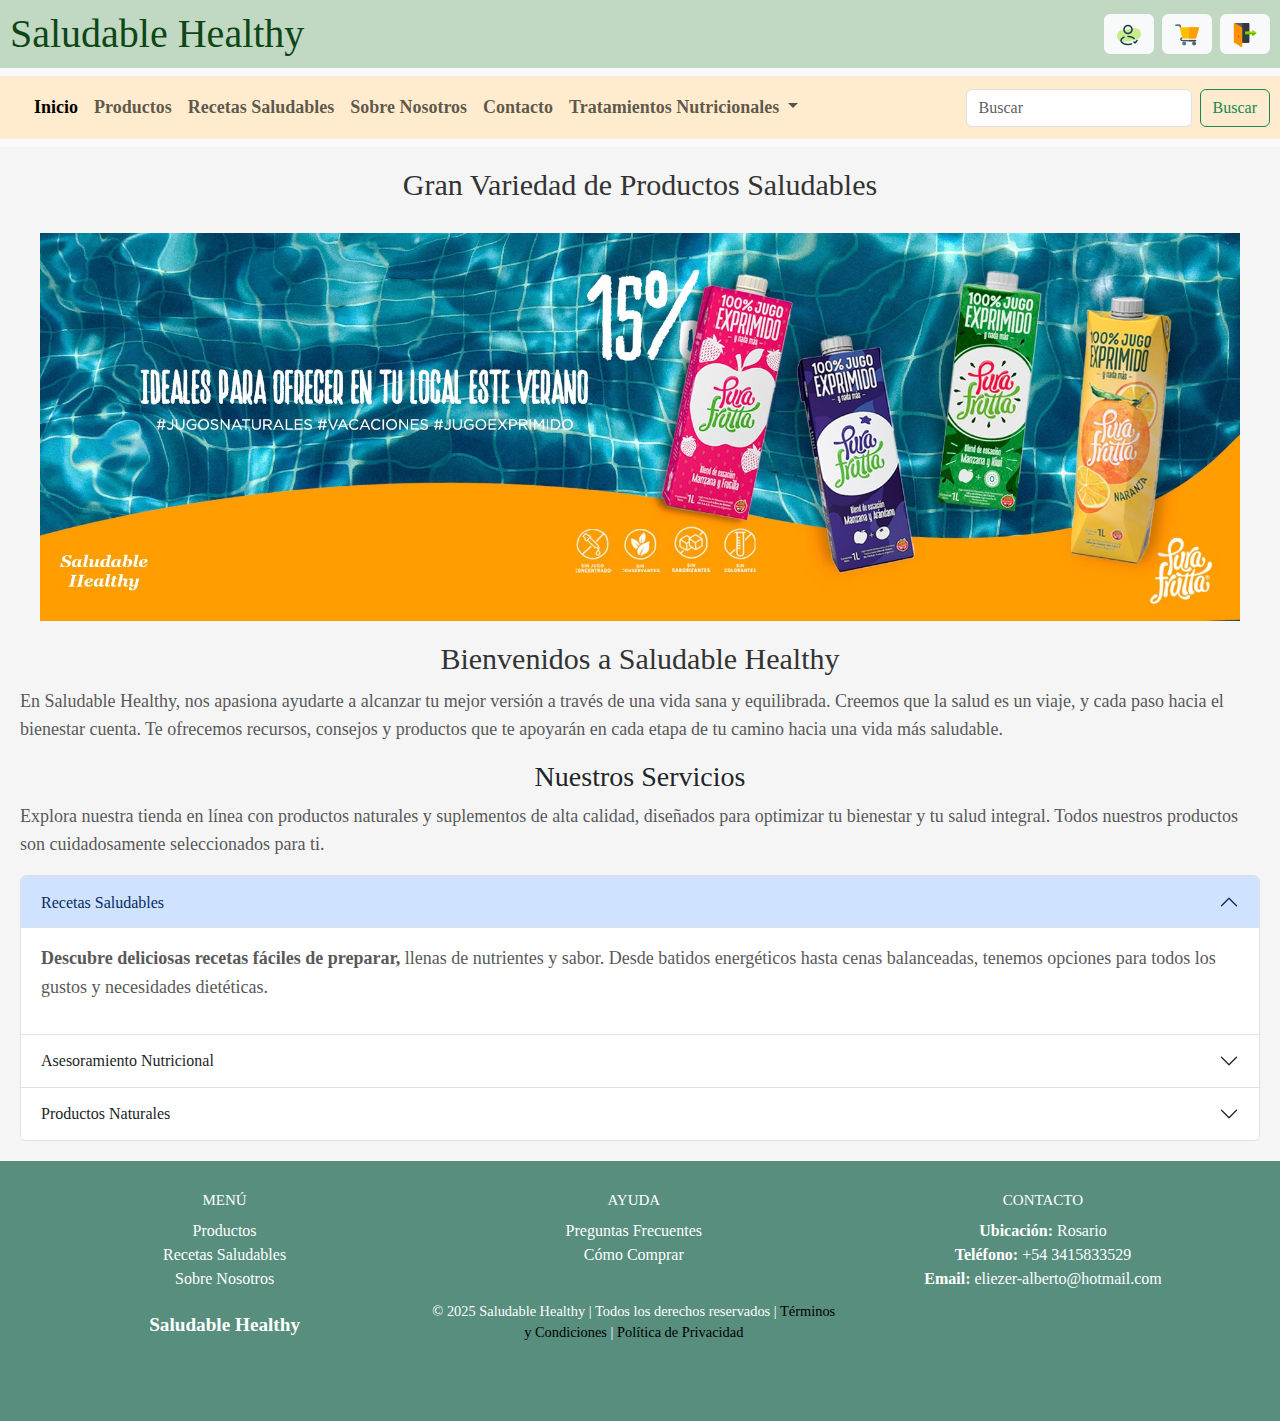
<file: index.html>
<!doctype html>
<html lang="en">
<head>
    <meta charset="utf-8">
    <meta name="viewport" content="width=device-width, initial-scale=1">
    <title>Saludable Healthy</title>
    <link href="https://cdn.jsdelivr.net/npm/bootstrap@5.3.3/dist/css/bootstrap.min.css" rel="stylesheet" integrity="sha384-QWTKZyjpPEjISv5WaRU9OFeRpok6YctnYmDr5pNlyT2bRjXh0JMhjY6hW+ALEwIH" crossorigin="anonymous">
    <link rel="stylesheet" href="/assets/css/style.css">
</head>
<body>
    <header>
        <div class="container-flex">
            <div class="d-flex justify-content-between align-items-center">
                <h1 class="m-0">Saludable Healthy</h1>
                <div class="d-flex">
                    <button class="btn btn-light me-2">
                        <i class="fas fa-bell"><img src="/assets/img/usuario.png" alt="User"></i>
                    </button>
                    <button class="btn btn-light me-2">
                        <i class="fas fa-envelope"><img src="/assets/img/carrito-de-compras.png" alt="Carrito"></i>
                    </button>
                    <button class="btn btn-light">
                        <i class="fas fa-user"><img src="/assets/img/cerrar-sesion.png" alt="Cerrar"></i>
                    </button>
                </div>
            </div>
        </div>
        <nav class="navbar navbar-expand-lg bg-body-tertiary">
            <div class="container-fluid">
            <a class="navbar-brand" href="#"></a>
            <button class="navbar-toggler" type="button" data-bs-toggle="collapse" data-bs-target="#navbarSupportedContent" aria-controls="navbarSupportedContent" aria-expanded="false" aria-label="Toggle navigation">
            <span class="navbar-toggler-icon"></span>
            </button>
            <div class="collapse navbar-collapse" id="navbarSupportedContent">
            <ul class="navbar-nav me-auto mb-2 mb-lg-0">
                <li class="nav-item">
                    <a class="nav-link active" aria-current="page" href="/index.html">Inicio</a>
                </li>
                <li class="nav-item">
                    <a class="nav-link" href="/pages/productos.html">Productos</a>
                </li>
                <li class="nav-item">
                    <a class="nav-link" href="/pages/recetas.html">Recetas Saludables</a>
                </li>
                <li class="nav-item">
                    <a class="nav-link" href="/pages/sobre_nosotros.html">Sobre Nosotros</a>
                </li>
                <li class="nav-item">
                    <a class="nav-link" href="/pages/contacto.html">Contacto</a>
                </li>
                <li class="nav-item dropdown">
                <a class="nav-link dropdown-toggle" href="#" role="button" data-bs-toggle="dropdown" aria-expanded="false">
                    Tratamientos Nutricionales
                </a>
                <ul class="dropdown-menu">
                    <li><a class="dropdown-item" href="#">Consutorio</a></li>
                    <li><a class="dropdown-item" href="#">Consultas Online</a></li>
                    <li><hr class="dropdown-divider"></li>
                    <li><a class="dropdown-item" href="#">Planes Alimentarios</a></li>
                </ul>
                </li>
            </ul>
            <form class="d-flex" role="search">
                <input class="form-control me-2" type="search" placeholder="Buscar" aria-label="Search">
                <button class="btn btn-outline-success" type="submit">Buscar</button>
            </form>
            </div>
        </div>
        </nav>
    </header>
    <main>
        <h2>Gran Variedad de Productos Saludables</h2>
        <div>
            <img class="img-fluid" src="./assets/img/PFP banner.jpg" alt="productos naturales">
        </div>
        <div>
            <h2>Bienvenidos a Saludable Healthy</h2>
            <p>En Saludable Healthy, nos apasiona ayudarte a alcanzar tu mejor versión a través de una vida sana y equilibrada. Creemos que la salud es un viaje, y cada paso hacia el bienestar cuenta. Te ofrecemos recursos, consejos y productos que te apoyarán en cada etapa de tu camino hacia una vida más saludable.</p>
            <h3>Nuestros Servicios</h3>
            <p>Explora nuestra tienda en línea con productos naturales y suplementos de alta calidad, diseñados para optimizar tu bienestar y tu salud integral. Todos nuestros productos son cuidadosamente seleccionados para ti.<p>
            <div class="accordion" id="accordionExample">
            <div class="accordion-item">
            <h2 class="accordion-header">
            <button class="accordion-button" type="button" data-bs-toggle="collapse" data-bs-target="#collapseOne" aria-expanded="true" aria-controls="collapseOne">Recetas Saludables
            </button>
            </h2>
            <div id="collapseOne" class="accordion-collapse collapse show" data-bs-parent="#accordionExample">
            <div class="accordion-body">
                <p><strong>Descubre deliciosas recetas fáciles de preparar,</strong> llenas de nutrientes y sabor. Desde batidos energéticos hasta cenas balanceadas, tenemos opciones para todos los gustos y necesidades dietéticas.
                </p>
            </div>
        </div>
    </div>
    <div class="accordion-item">
        <h2 class="accordion-header">
        <button class="accordion-button collapsed" type="button" data-bs-toggle="collapse" data-bs-target="#collapseTwo" aria-expanded="false" aria-controls="collapseTwo">
            Asesoramiento Nutricional
        </button>
        </h2>
        <div id="collapseTwo" class="accordion-collapse collapse" data-bs-parent="#accordionExample">
        <div class="accordion-body">
            <p><strong>¿No sabes por dónde empezar?</strong> Nuestros nutricionistas están aquí para ofrecerte un asesoramiento personalizado y ayudarte a diseñar un plan alimenticio que se ajuste a tus metas de salud y bienestar.</p>
        </div>
        </div>
    </div>
    <div class="accordion-item">
        <h2 class="accordion-header">
        <button class="accordion-button collapsed" type="button" data-bs-toggle="collapse" data-bs-target="#collapseThree" aria-expanded="false" aria-controls="collapseThree">
            Productos Naturales
        </button>
        </h2>
        <div id="collapseThree" class="accordion-collapse collapse" data-bs-parent="#accordionExample">
            <div class="accordion-body">
                <p><strong>Explora nuestra tienda en línea con productos naturales y suplementos de alta calidad,</strong> diseñados para optimizar tu bienestar y tu salud integral. Todos nuestros productos son cuidadosamente seleccionados para ti.
                <p>
            </div>
        </div>
    </div>
    </div>
    </main>
    <footer>
        <section>
            <div class="footer-section">
                <h3>Menú</h3>
                <ul>
                    <li><a href="/pages/productos.html">Productos</a></li>
                    <li><a href="/pages/recetas.html">Recetas Saludables</a></li>
                    <li><a href="/pages/sobre_nosotros.html">Sobre Nosotros</a></li>
                </ul>
            </div>
            <div class="footer-section">
                <h3>Ayuda</h3>
                <ul>
                    <li><a href="/pages/contacto.html">Preguntas Frecuentes</a></li>
                    <li><a href="/pages/contacto.html">Cómo Comprar</a></li>
                </ul>
            </div>
            <div class="footer-section">
                <h3>Contacto</h3>
                <ul>
                    <li><strong>Ubicación:</strong> Rosario</li>
                    <li><strong>Teléfono:</strong> +54 3415833529</li>
                    <li><strong>Email:</strong> <a href="mail:eliezer-alberto@hotmail.com">eliezer-alberto@hotmail.com
                    </a></li>
                </ul>
            </div>
            <div class="footer-slogan">
                <p><strong>Saludable Healthy</strong></p>
            </div>
            <div class="footer-rights">
                <p>© 2025 Saludable Healthy | Todos los derechos reservados | <a href="#">Términos y Condiciones</a> | <a href="#">Política de Privacidad</a></p>
            </div>
        </section>
    </footer>
    <script src="https://cdn.jsdelivr.net/npm/bootstrap@5.3.3/dist/js/bootstrap.bundle.min.js" integrity="sha384-YvpcrYf0tY3lHB60NNkmXc5s9fDVZLESaAA55NDzOxhy9GkcIdslK1eN7N6jIeHz" crossorigin="anonymous"></script>
</body>
</html>
</file>
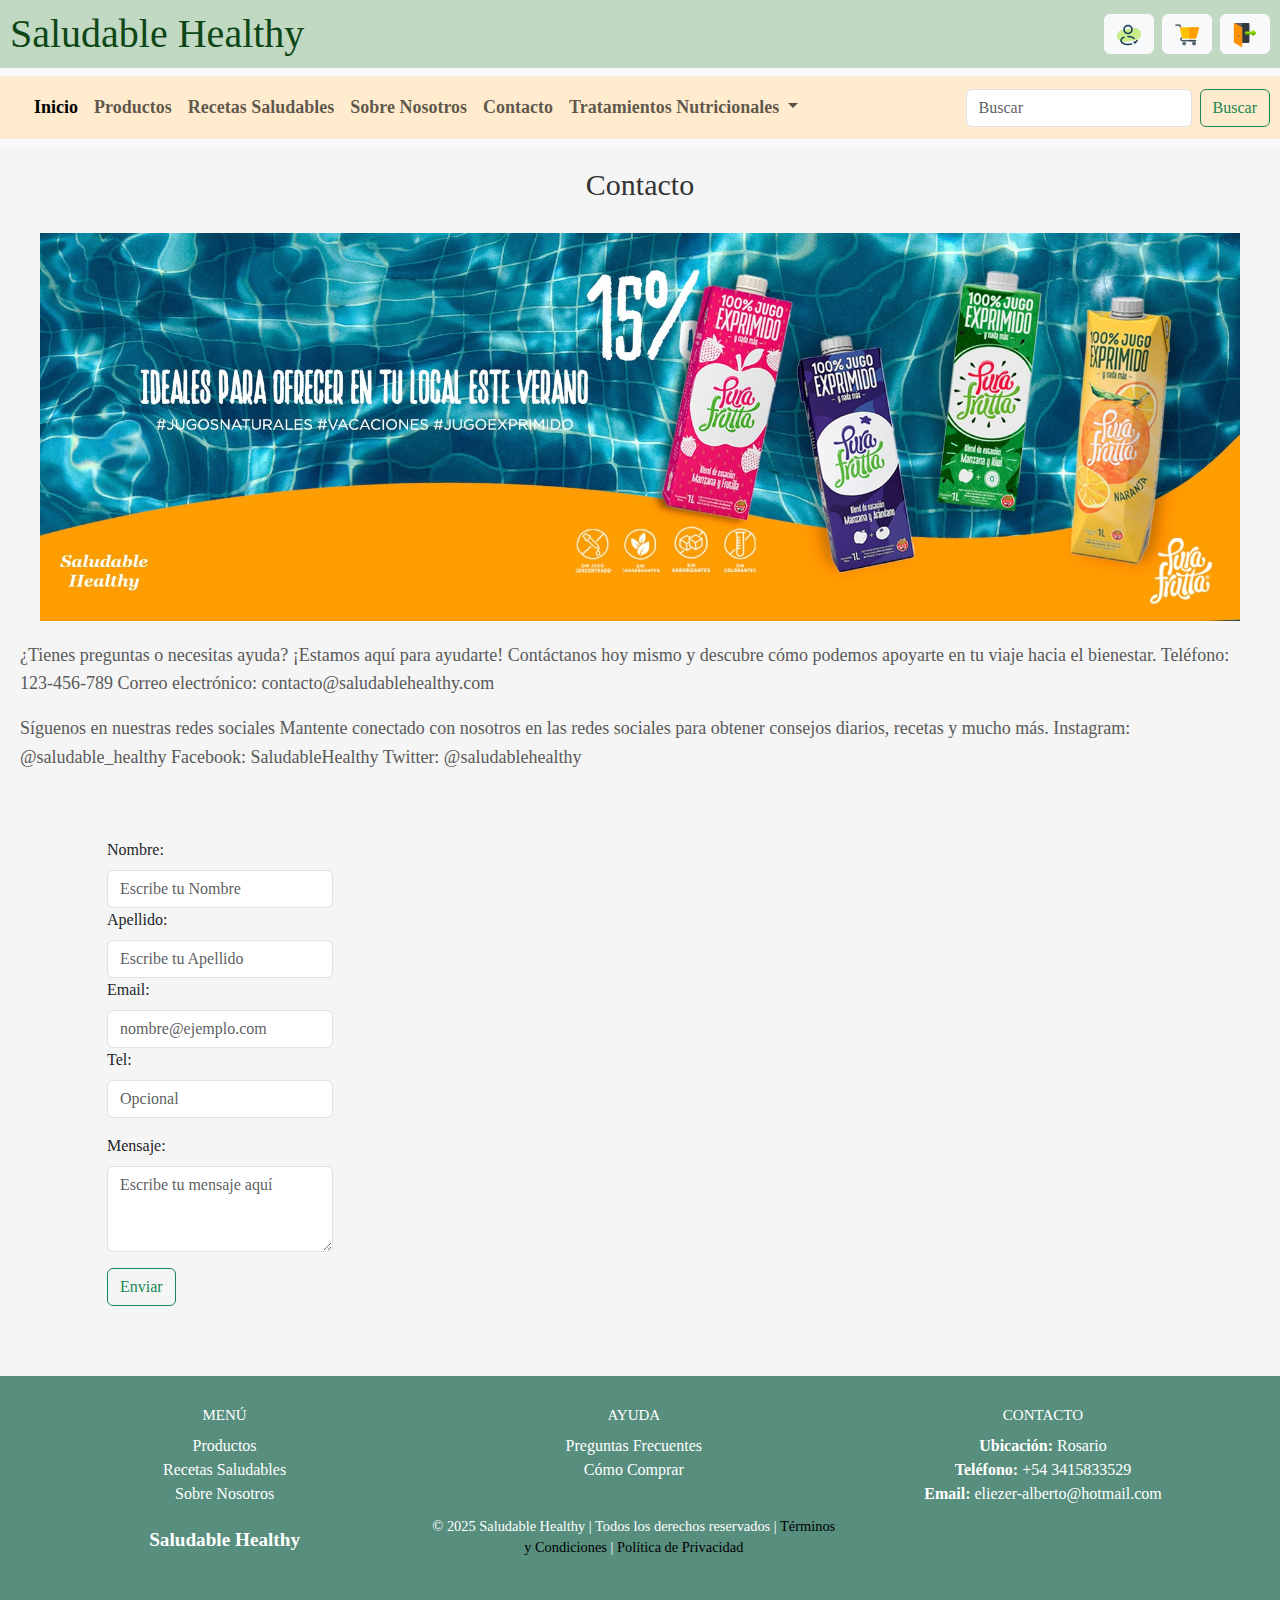
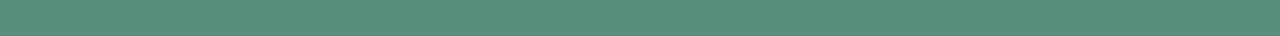
<file: pages/contacto.html>
<!doctype html>
<html lang="en">
<head>
    <meta charset="utf-8">
    <meta name="viewport" content="width=device-width, initial-scale=1">
    <title>Saludable Healthy</title>
    <link href="https://cdn.jsdelivr.net/npm/bootstrap@5.3.3/dist/css/bootstrap.min.css" rel="stylesheet" integrity="sha384-QWTKZyjpPEjISv5WaRU9OFeRpok6YctnYmDr5pNlyT2bRjXh0JMhjY6hW+ALEwIH" crossorigin="anonymous">
    <link rel="stylesheet" href="/assets/css/style.css">
</head>
<body>
    <header>
        <div class="container-flex">
            <div class="d-flex justify-content-between align-items-center">
            <h1 class="m-0">Saludable Healthy</h1>
            <div class="d-flex">
                <button class="btn btn-light me-2">
                    <i class="fas fa-bell"><img src="/assets/img/usuario.png" alt="User"></i>
                </button>
                <button class="btn btn-light me-2">
                    <i class="fas fa-envelope"><img src="/assets/img/carrito-de-compras.png" alt="Carrito"></i>
                </button>
                <button class="btn btn-light">
                    <i class="fas fa-user"><img src="/assets/img/cerrar-sesion.png" alt="Cerrar"></i>
                </button>
                </div>
            </div>
        </div>
        </form>
        <nav class="navbar navbar-expand-lg bg-body-tertiary">
            <div class="container-fluid">
                <a class="navbar-brand" href="#"></a>
                <button class="navbar-toggler" type="button" data-bs-toggle="collapse" data-bs-target="#navbarSupportedContent" aria-controls="navbarSupportedContent" aria-expanded="false" aria-label="Toggle navigation">
                    <span class="navbar-toggler-icon"></span>
                </button>
                <div class="collapse navbar-collapse" id="navbarSupportedContent">
                    <ul class="navbar-nav me-auto mb-2 mb-lg-0">
                    <li class="nav-item">
                        <a class="nav-link active" aria-current="page" href="/index.html">Inicio</a>
                    </li>
                    <li class="nav-item">
                        <a class="nav-link" href="/pages/productos.html">Productos</a>
                    </li>
                    <li class="nav-item">
                        <a class="nav-link" href="/pages/recetas.html">Recetas Saludables</a>
                    </li>
                    <li class="nav-item">
                        <a class="nav-link" href="/pages/sobre_nosotros.html">Sobre Nosotros</a>
                    </li>
                    <li class="nav-item">
                        <a class="nav-link" href="/pages/contacto.html">Contacto</a>
                    </li>
                    <li class="nav-item dropdown">
                    <a class="nav-link dropdown-toggle" href="#" role="button" data-bs-toggle="dropdown" aria-expanded="false">
                        Tratamientos Nutricionales
                    </a>
                    <ul class="dropdown-menu">
                        <li><a class="dropdown-item" href="#">Consutorio</a></li>
                        <li><a class="dropdown-item" href="#">Consultas Online</a></li>
                        <li><hr class="dropdown-divider"></li>
                        <li><a class="dropdown-item" href="#">Planes Alimentarios</a></li>
                    </ul>
                    </li>
                    </ul>
                    <form class="d-flex" role="search">
                        <input class="form-control me-2" type="search" placeholder="Buscar" aria-label="Search">
                        <button class="btn btn-outline-success" type="submit">Buscar</button>
                    </form>
                </div>
            </div>
        </nav>
    </header>
    <main>
        <h2>Contacto</h2>
        <div>
            <img class="img-fluid" src="/assets/img/PFP banner.jpg" alt="productos naturales">
        </div>
        <div>
            <p>¿Tienes preguntas o necesitas ayuda? ¡Estamos aquí para ayudarte!
                Contáctanos hoy mismo y descubre cómo podemos apoyarte en tu viaje hacia el bienestar.
                Teléfono: 123-456-789
                Correo electrónico: contacto@saludablehealthy.com
            </p>
            <p>Síguenos en nuestras redes sociales
                Mantente conectado con nosotros en las redes sociales para obtener consejos diarios, recetas y mucho más.
                Instagram: @saludable_healthy
                Facebook: SaludableHealthy
                Twitter: @saludablehealthy
            </p>
        </div>
        <div class="contact-form">
            <form action="/index.html">
                <div class="mb-3">
                    <label for="exampleFormControlInput1" class="form-label">Nombre:</label>
                    <input type="text" class="form-control" id="exampleFormControlInput1" placeholder="Escribe tu Nombre">
                    <label for="exampleFormControlInput1" class="form-label">Apellido:</label>
                    <input type="text" class="form-control" id="exampleFormControlInput1" placeholder="Escribe tu Apellido">
                    <label for="exampleFormControlInput1" class="form-label">Email:</label>
                    <input type="email" class="form-control" id="exampleFormControlInput1" placeholder="nombre@ejemplo.com">
                    <label for="exampleFormControlInput1" class="form-label">Tel:</label>
                    <input type="number" class="form-control" id="exampleFormControlInput1" placeholder="Opcional">
                </div>
                <div class="mb-3">
                    <label for="exampleFormControlTextarea1" class="form-label">Mensaje:</label>
                    <textarea class="form-control" id="exampleFormControlTextarea1" rows="3" placeholder="Escribe tu mensaje aquí"></textarea>
                </div>
                <input class="btn btn-outline-success" type="submit" value="Enviar">
            </form>
        </div>
    </main>
    <footer>
        <section>
            <div class="footer-section">
                <h3>Menú</h3>
                <ul>
                    <li><a href="/pages/productos.html">Productos</a></li>
                    <li><a href="/pages/recetas.html">Recetas Saludables</a></li>
                    <li><a href="/pages/sobre_nosotros.html">Sobre Nosotros</a></li>
                </ul>
            </div>
            <div class="footer-section">
                <h3>Ayuda</h3>
                <ul>
                    <li><a href="/pages/contacto.html">Preguntas Frecuentes</a></li>
                    <li><a href="/pages/contacto.html">Cómo Comprar</a></li>
                </ul>
            </div>
            <div class="footer-section">
                <h3>Contacto</h3>
                <ul>
                    <li><strong>Ubicación:</strong> Rosario</li>
                    <li><strong>Teléfono:</strong> +54 3415833529</li>
                    <li><strong>Email:</strong> <a href="mail:eliezer-alberto@hotmail.com">eliezer-alberto@hotmail.com
                    </a></li>
                </ul>
            </div>
            <div class="footer-slogan">
                <p><strong>Saludable Healthy</strong></p>
            </div>
            <div class="footer-rights">
                <p>© 2025 Saludable Healthy | Todos los derechos reservados | <a href="#">Términos y Condiciones</a> | <a href="#">Política de Privacidad</a></p>
            </div>
        </section>
    </footer>
    <script src="https://cdn.jsdelivr.net/npm/bootstrap@5.3.3/dist/js/bootstrap.bundle.min.js" integrity="sha384-YvpcrYf0tY3lHB60NNkmXc5s9fDVZLESaAA55NDzOxhy9GkcIdslK1eN7N6jIeHz" crossorigin="anonymous"></script>
</body>
</html>
</file>
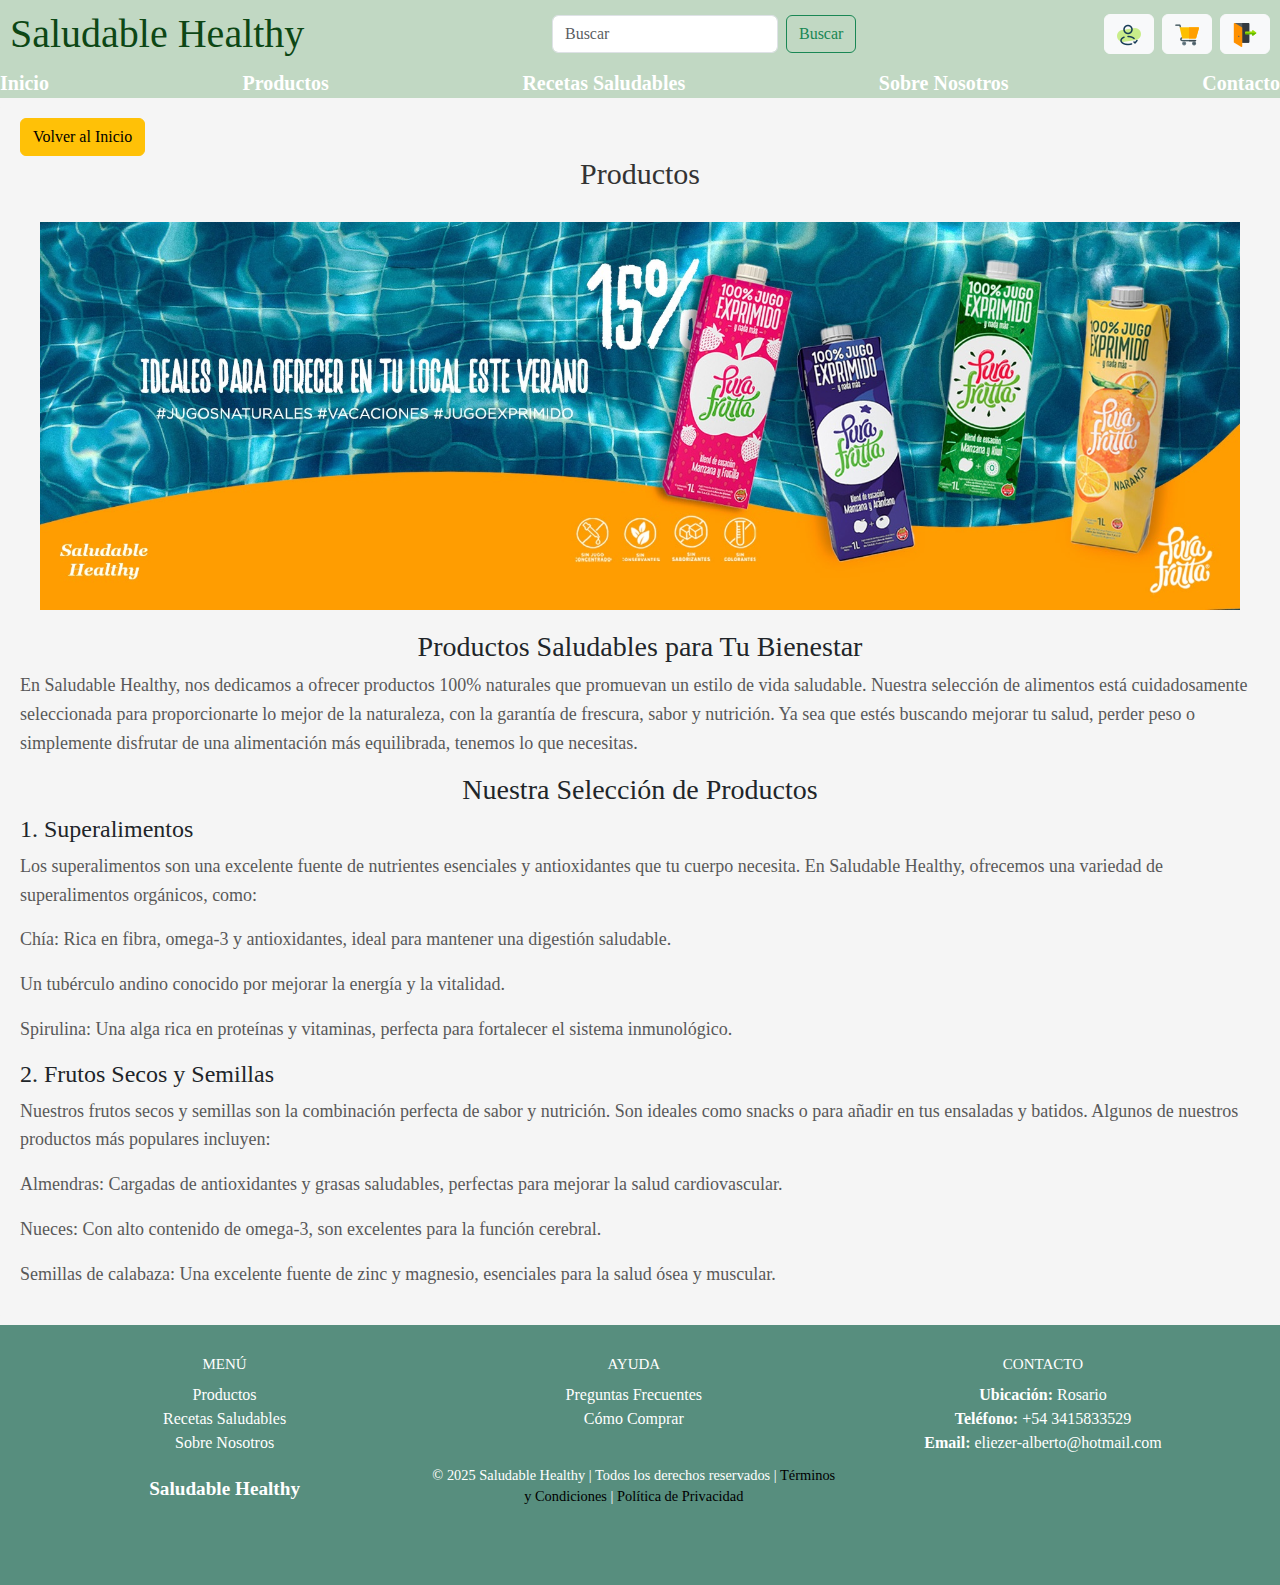
<file: pages/productos.html>
<!doctype html>
<html lang="en">
<head>
    <meta charset="utf-8">
    <meta name="viewport" content="width=device-width, initial-scale=1">
    <title>Saludable Healthy</title>
    <link href="https://cdn.jsdelivr.net/npm/bootstrap@5.3.3/dist/css/bootstrap.min.css" rel="stylesheet" integrity="sha384-QWTKZyjpPEjISv5WaRU9OFeRpok6YctnYmDr5pNlyT2bRjXh0JMhjY6hW+ALEwIH" crossorigin="anonymous">
    <link rel="stylesheet" href="/assets/css/style.css">
</head>
<body>
    <header>
        <div class="container-flex">
            <div class="d-flex justify-content-between align-items-center">
                <h1 class="m-0">Saludable Healthy</h1>
                <form class="d-flex" role="search">
                    <input class="form-control me-2" type="search" placeholder="Buscar" aria-label="Search">
                    <button class="btn btn-outline-success" type="submit">Buscar</button>
                </form>
                <div class="d-flex">
                    <button class="btn btn-light me-2">
                        <i class="fas fa-bell"><img src="/assets/img/usuario.png" alt="User"></i>
                    </button>
                    <button class="btn btn-light me-2">
                        <i class="fas fa-envelope"><img src="/assets/img/carrito-de-compras.png" alt="Carrito"></i>
                    </button>
                    <button class="btn btn-light">
                        <i class="fas fa-user"><img src="/assets/img/cerrar-sesion.png" alt="Cerrar"></i>
                    </button>
                </div>
            </div>
        </div>
        <nav>
            <ul class="menu-flex">
                <li><a href="/index.html">Inicio</a></li>
                <li><a href="/pages/productos.html">Productos</a></li>
                <li><a href="/pages/recetas.html">Recetas Saludables</a></li>
                <li><a href="/pages/sobre_nosotros.html">Sobre Nosotros</a></li>
                <li><a href="/pages/contacto.html">Contacto</a></li>
            </ul>
        </nav>
    </header>
    <main>
        <a href="/index.html" class="btn btn-warning" role="button">Volver al Inicio</a>
        <h2>Productos</h2>
        <img class="img-fluid" src="/assets/img/PFP banner.jpg" alt="productos naturales">
        <h3>
            Productos Saludables para Tu Bienestar
        </h3>
        <p>
            En Saludable Healthy, nos dedicamos a ofrecer productos 100% naturales que promuevan un estilo de vida          saludable. Nuestra selección de alimentos está cuidadosamente seleccionada para proporcionarte lo mejor de la naturaleza, con la garantía de frescura, sabor y nutrición. Ya sea que estés buscando mejorar tu salud, perder peso o simplemente disfrutar de una alimentación más equilibrada, tenemos lo que necesitas.
        </p>
        <h3>Nuestra Selección de Productos</h3>
        <h4>1. Superalimentos</h4>
            <p>Los superalimentos son una excelente fuente de nutrientes esenciales y antioxidantes que tu cuerpo necesita.
            En Saludable Healthy, ofrecemos una variedad de superalimentos orgánicos, como:</p>
            <p>Chía: Rica en fibra, omega-3 y antioxidantes, ideal para mantener una digestión saludable.</p>
            <p>Un tubérculo andino conocido por mejorar la energía y la vitalidad.</p>
            <p>Spirulina: Una alga rica en proteínas y vitaminas, perfecta para fortalecer el sistema inmunológico.</p>
        <h4>2. Frutos Secos y Semillas</h4>
            <p>Nuestros frutos secos y semillas son la combinación perfecta de sabor y nutrición. Son ideales como snacks o para añadir en tus ensaladas y batidos. Algunos de nuestros productos más populares incluyen:</p>
            <p>Almendras: Cargadas de antioxidantes y grasas saludables, perfectas para mejorar la salud cardiovascular.<p>
            <p>Nueces: Con alto contenido de omega-3, son excelentes para la función cerebral.</p>
            <p>Semillas de calabaza: Una excelente fuente de zinc y magnesio, esenciales para la salud ósea y muscular.</p>
    </main>
    <footer>
        <section>
            <div class="footer-section">
                <h3>Menú</h3>
                <ul>
                    <li><a href="/pages/productos.html">Productos</a></li>
                    <li><a href="/pages/recetas.html">Recetas Saludables</a></li>
                    <li><a href="/pages/sobre_nosotros.html">Sobre Nosotros</a></li>
                </ul>
            </div>
            <div class="footer-section">
                <h3>Ayuda</h3>
                <ul>
                    <li><a href="/pages/contacto.html">Preguntas Frecuentes</a></li>
                    <li><a href="/pages/contacto.html">Cómo Comprar</a></li>
                </ul>
            </div>
            <div class="footer-section">
                <h3>Contacto</h3>
                <ul>
                    <li><strong>Ubicación:</strong> Rosario</li>
                    <li><strong>Teléfono:</strong> +54 3415833529</li>
                    <li><strong>Email:</strong> <a href="mail:eliezer-alberto@hotmail.com">eliezer-alberto@hotmail.com
                    </a></li>
                </ul>
            </div>
            <div class="footer-slogan">
                <p><strong>Saludable Healthy</strong></p>
            </div>
            <div class="footer-rights">
                <p>© 2025 Saludable Healthy | Todos los derechos reservados | <a href="#">Términos y Condiciones</a> | <a href="#">Política de Privacidad</a></p>
            </div>
        </section>
    </footer>
    <script src="https://cdn.jsdelivr.net/npm/bootstrap@5.3.3/dist/js/bootstrap.bundle.min.js" integrity="sha384-YvpcrYf0tY3lHB60NNkmXc5s9fDVZLESaAA55NDzOxhy9GkcIdslK1eN7N6jIeHz" crossorigin="anonymous"></script>
</body>
</html>
</file>
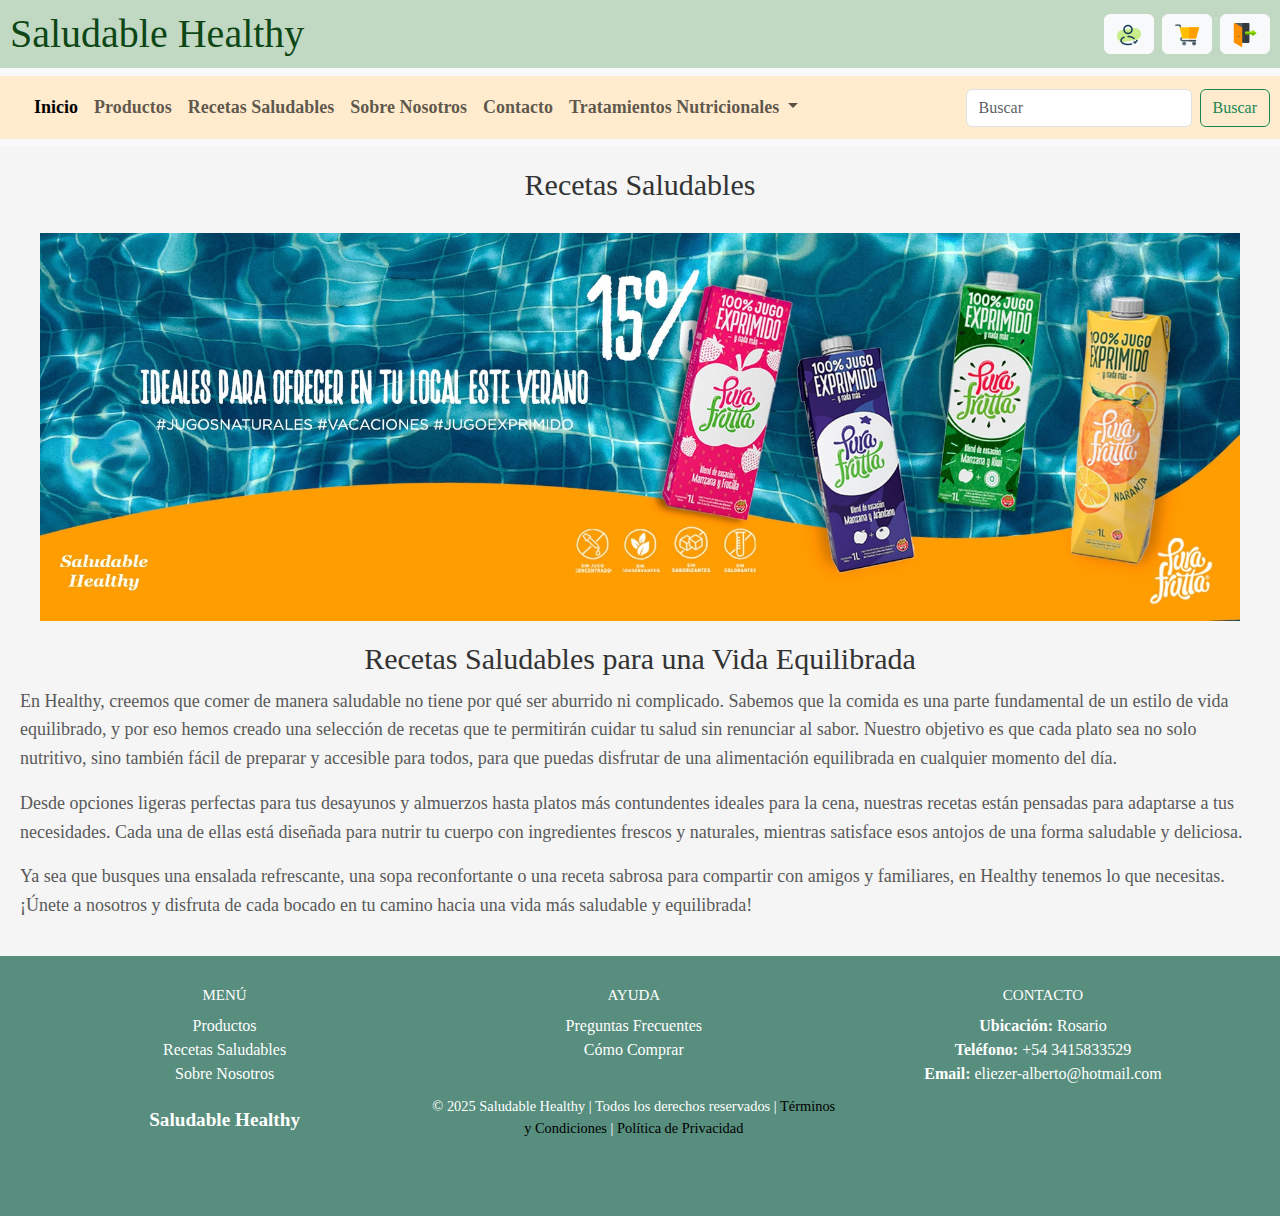
<file: pages/recetas.html>
<!doctype html>
<html lang="en">
<head>
    <meta charset="utf-8">
    <meta name="viewport" content="width=device-width, initial-scale=1">
    <title>Saludable Healthy</title>
    <link href="https://cdn.jsdelivr.net/npm/bootstrap@5.3.3/dist/css/bootstrap.min.css" rel="stylesheet" integrity="sha384-QWTKZyjpPEjISv5WaRU9OFeRpok6YctnYmDr5pNlyT2bRjXh0JMhjY6hW+ALEwIH" crossorigin="anonymous">
    <link rel="stylesheet" href="/assets/css/style.css">
</head>
<body>
    <header>
    <div class="container-flex">
            <div class="d-flex justify-content-between align-items-center">

            <h1 class="m-0">Saludable Healthy</h1>
            <div class="d-flex">
                <button class="btn btn-light me-2">
                    <i class="fas fa-bell"><img src="/assets/img/usuario.png" alt="User"></i>
                </button>
                <button class="btn btn-light me-2">
                    <i class="fas fa-envelope"><img src="/assets/img/carrito-de-compras.png" alt="Carrito"></i>
                </button>
                <button class="btn btn-light">
                    <i class="fas fa-user"><img src="/assets/img/cerrar-sesion.png" alt="Cerrar"></i>
                </button>
                </div>
            </div>
        </div>
        </form>
        <nav class="navbar navbar-expand-lg bg-body-tertiary">
            <div class="container-fluid">
            <a class="navbar-brand" href="#"></a>
            <button class="navbar-toggler" type="button" data-bs-toggle="collapse" data-bs-target="#navbarSupportedContent" aria-controls="navbarSupportedContent" aria-expanded="false" aria-label="Toggle navigation">
            <span class="navbar-toggler-icon"></span>
            </button>
            <div class="collapse navbar-collapse" id="navbarSupportedContent">
            <ul class="navbar-nav me-auto mb-2 mb-lg-0">
                <li class="nav-item">
                    <a class="nav-link active" aria-current="page" href="/index.html">Inicio</a>
                </li>
                <li class="nav-item">
                    <a class="nav-link" href="/pages/productos.html">Productos</a>
                </li>
                <li class="nav-item">
                    <a class="nav-link" href="/pages/recetas.html">Recetas Saludables</a>
                </li>
                <li class="nav-item">
                    <a class="nav-link" href="/pages/sobre_nosotros.html">Sobre Nosotros</a>
                </li>
                <li class="nav-item">
                    <a class="nav-link" href="/pages/contacto.html">Contacto</a>
                </li>
                <li class="nav-item dropdown">
                <a class="nav-link dropdown-toggle" href="#" role="button" data-bs-toggle="dropdown" aria-expanded="false">
                    Tratamientos Nutricionales
                </a>
                <ul class="dropdown-menu">
                    <li><a class="dropdown-item" href="#">Consutorio</a></li>
                    <li><a class="dropdown-item" href="#">Consultas Online</a></li>
                    <li><hr class="dropdown-divider"></li>
                    <li><a class="dropdown-item" href="#">Planes Alimentarios</a></li>
                </ul>
                </li>
            </ul>
            <form class="d-flex" role="search">
                <input class="form-control me-2" type="search" placeholder="Buscar" aria-label="Search">
                <button class="btn btn-outline-success" type="submit">Buscar</button>
            </form>
            </div>
        </div>
        </nav>
    </header>
    <main>
        <h2>Recetas Saludables</h2>
        <img class="img-fluid" src="/assets/img/PFP banner.jpg" alt="productos naturales">
        <h2>
            Recetas Saludables para una Vida Equilibrada
        </h2>
        <p>
            En Healthy, creemos que comer de manera saludable no tiene por qué ser aburrido ni complicado. Sabemos que la comida es una parte fundamental de un estilo de vida equilibrado, y por eso hemos creado una selección de recetas que te permitirán cuidar tu salud sin renunciar al sabor. Nuestro objetivo es que cada plato sea no solo nutritivo, sino también fácil de preparar y accesible para todos, para que puedas disfrutar de una alimentación equilibrada en cualquier momento del día.
        </p>
        <p>
            Desde opciones ligeras perfectas para tus desayunos y almuerzos hasta platos más contundentes ideales para la cena, nuestras recetas están pensadas para adaptarse a tus necesidades. Cada una de ellas está diseñada para nutrir tu cuerpo con ingredientes frescos y naturales, mientras satisface esos antojos de una forma saludable y deliciosa.
        </p>
        <p>
            Ya sea que busques una ensalada refrescante, una sopa reconfortante o una receta sabrosa para compartir con amigos y familiares, en Healthy tenemos lo que necesitas. ¡Únete a nosotros y disfruta de cada bocado en tu camino hacia una vida más saludable y equilibrada!
        </p>
    </main>
    <footer>
        <section>
            <div class="footer-section">
                <h3>Menú</h3>
                <ul>
                    <li><a href="/pages/productos.html">Productos</a></li>
                    <li><a href="/pages/recetas.html">Recetas Saludables</a></li>
                    <li><a href="/pages/sobre_nosotros.html">Sobre Nosotros</a></li>
                </ul>
            </div>
            <div class="footer-section">
                <h3>Ayuda</h3>
                <ul>
                    <li><a href="/pages/contacto.html">Preguntas Frecuentes</a></li>
                    <li><a href="/pages/contacto.html">Cómo Comprar</a></li>
                </ul>
            </div>
            <div class="footer-section">
                <h3>Contacto</h3>
                <ul>
                    <li><strong>Ubicación:</strong> Rosario</li>
                    <li><strong>Teléfono:</strong> +54 3415833529</li>
                    <li><strong>Email:</strong> <a href="mail:eliezer-alberto@hotmail.com">eliezer-alberto@hotmail.com
                    </a></li>
                </ul>
            </div>
            <div class="footer-slogan">
                <p><strong>Saludable Healthy</strong></p>
            </div>
            <div class="footer-rights">
                <p>© 2025 Saludable Healthy | Todos los derechos reservados | <a href="#">Términos y Condiciones</a> | <a href="#">Política de Privacidad</a></p>
            </div>
        </section>
    </footer>
    <script src="https://cdn.jsdelivr.net/npm/bootstrap@5.3.3/dist/js/bootstrap.bundle.min.js" integrity="sha384-YvpcrYf0tY3lHB60NNkmXc5s9fDVZLESaAA55NDzOxhy9GkcIdslK1eN7N6jIeHz" crossorigin="anonymous"></script>
</body>
</html>
</file>
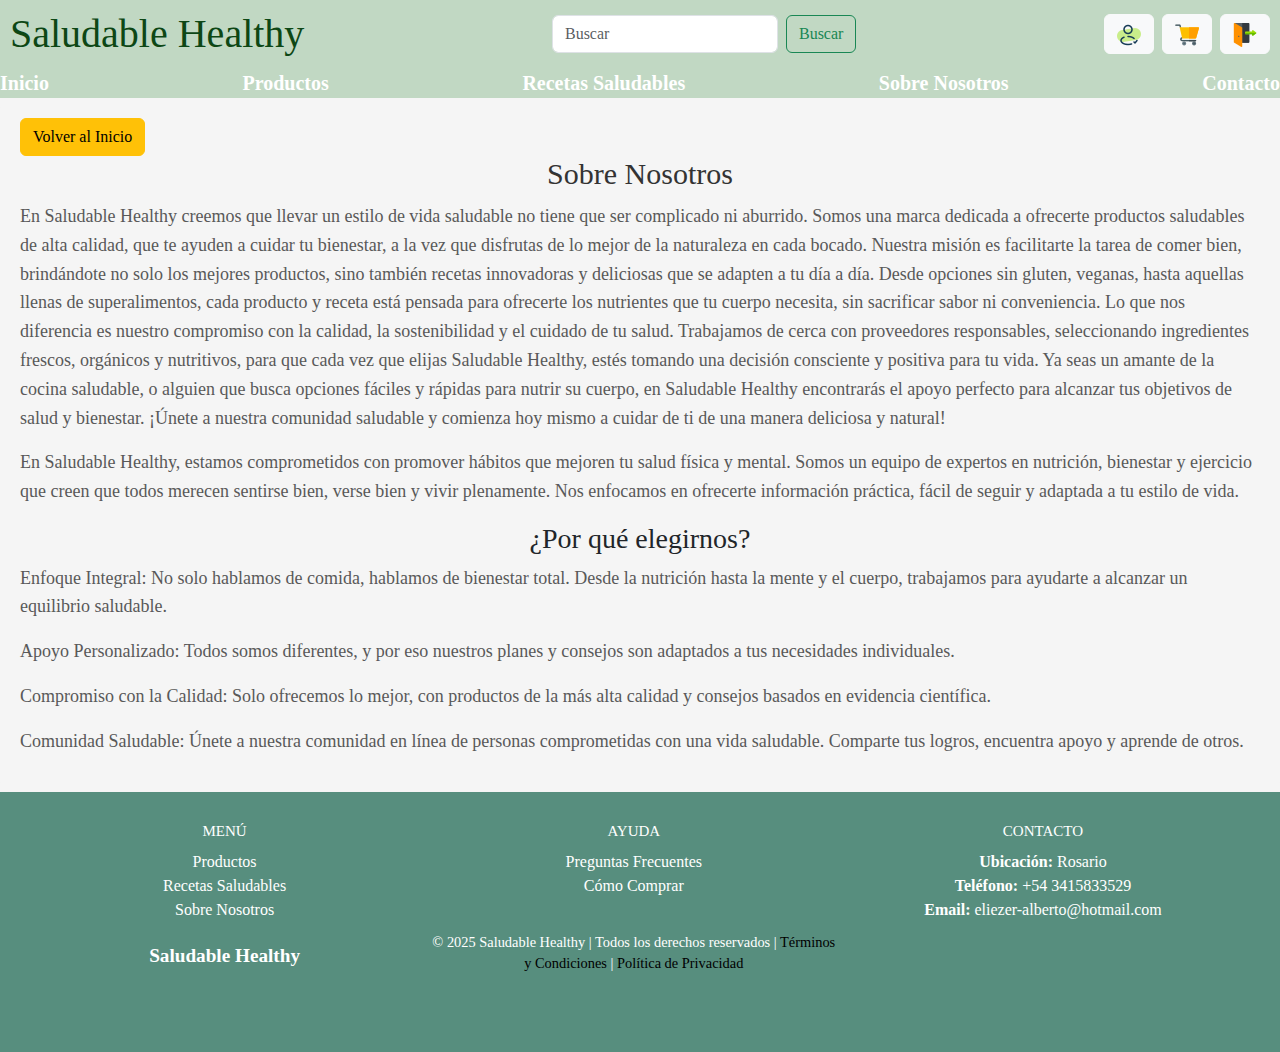
<file: pages/sobre_nosotros.html>
<!doctype html>
<html lang="en">
<head>
    <meta charset="utf-8">
    <meta name="viewport" content="width=device-width, initial-scale=1">
    <title>Saludable Healthy</title>
    <link href="https://cdn.jsdelivr.net/npm/bootstrap@5.3.3/dist/css/bootstrap.min.css" rel="stylesheet" integrity="sha384-QWTKZyjpPEjISv5WaRU9OFeRpok6YctnYmDr5pNlyT2bRjXh0JMhjY6hW+ALEwIH" crossorigin="anonymous">
    <link rel="stylesheet" href="/assets/css/style.css">
</head>
<body>
    <header>
        <div class="container-flex">
                <div class="d-flex justify-content-between align-items-center">
                <h1 class="m-0">Saludable Healthy</h1>
                <form class="d-flex" role="search">
                    <input class="form-control me-2" type="search" placeholder="Buscar" aria-label="Search">
                    <button class="btn btn-outline-success" type="submit">Buscar</button>
                </form>
                <div class="d-flex">
                    <button class="btn btn-light me-2">
                        <i class="fas fa-bell"><img src="/assets/img/usuario.png" alt="User"></i>
                    </button>
                    <button class="btn btn-light me-2">
                        <i class="fas fa-envelope"><img src="/assets/img/carrito-de-compras.png" alt="Carrito"></i>
                    </button>
                    <button class="btn btn-light">
                        <i class="fas fa-user"><img src="/assets/img/cerrar-sesion.png" alt="Cerrar"></i>
                    </button>
                    </div>
                </div>
            </div>
            </form>
            <nav>
                <ul class="menu-flex">
                    <li><a href="/index.html">Inicio</a></li>
                    <li><a href="/pages/productos.html">Productos</a></li>
                    <li><a href="/pages/recetas.html">Recetas Saludables</a></li>
                    <li><a href="/pages/sobre_nosotros.html">Sobre Nosotros</a></li>
                    <li><a href="/pages/contacto.html">Contacto</a></li>
                </ul>
            </nav>
        </header>
    <main>
        <a href="/index.html" class="btn btn-warning" role="button">Volver al Inicio</a>
        <h2>
            Sobre Nosotros
        </h2>
        <p>
            En Saludable Healthy creemos que llevar un estilo de vida saludable no tiene que ser complicado ni aburrido. Somos una marca dedicada a ofrecerte productos saludables de alta calidad, que te ayuden a cuidar tu bienestar, a la vez que disfrutas de lo mejor de la naturaleza en cada bocado.
            Nuestra misión es facilitarte la tarea de comer bien, brindándote no solo los mejores productos, sino también recetas innovadoras y deliciosas que se adapten a tu día a día. Desde opciones sin gluten, veganas, hasta aquellas llenas de superalimentos, cada producto y receta está pensada para ofrecerte los nutrientes que tu cuerpo necesita, sin sacrificar sabor ni conveniencia.
            Lo que nos diferencia es nuestro compromiso con la calidad, la sostenibilidad y el cuidado de tu salud. Trabajamos de cerca con proveedores responsables, seleccionando ingredientes frescos, orgánicos y nutritivos, para que cada vez que elijas Saludable Healthy, estés tomando una decisión consciente y positiva para tu vida.
            Ya seas un amante de la cocina saludable, o alguien que busca opciones fáciles y rápidas para nutrir su cuerpo, en Saludable Healthy encontrarás el apoyo perfecto para alcanzar tus objetivos de salud y bienestar.
            ¡Únete a nuestra comunidad saludable y comienza hoy mismo a cuidar de ti de una manera deliciosa y natural!
        </p>
        <p>
            En Saludable Healthy, estamos comprometidos con promover hábitos que mejoren tu salud física y mental. Somos un equipo de expertos en nutrición, bienestar y ejercicio que creen que todos merecen sentirse bien, verse bien y vivir plenamente. Nos enfocamos en ofrecerte información práctica, fácil de seguir y adaptada a tu estilo de vida.
        </p>
        <h3>
            ¿Por qué elegirnos?
        </h3>
        <p>
            Enfoque Integral: No solo hablamos de comida, hablamos de bienestar total. Desde la nutrición hasta la mente y el cuerpo, trabajamos para ayudarte a alcanzar un equilibrio saludable.
        </p>
        <p>
            Apoyo Personalizado: Todos somos diferentes, y por eso nuestros planes y consejos son adaptados a tus necesidades individuales.
        </p>
        <p>
            Compromiso con la Calidad: Solo ofrecemos lo mejor, con productos de la más alta calidad y consejos basados en evidencia científica.
        </p>
        <p>
            Comunidad Saludable: Únete a nuestra comunidad en línea de personas comprometidas con una vida saludable. Comparte tus logros, encuentra apoyo y aprende de otros.
        </p>
    </main>
    <footer>
        <section>
            <div class="footer-section">
                <h3>Menú</h3>
                <ul>
                    <li><a href="/pages/productos.html">Productos</a></li>
                    <li><a href="/pages/recetas.html">Recetas Saludables</a></li>
                    <li><a href="/pages/sobre_nosotros.html">Sobre Nosotros</a></li>
                </ul>
            </div>
            <div class="footer-section">
                <h3>Ayuda</h3>
                <ul>
                    <li><a href="/pages/contacto.html">Preguntas Frecuentes</a></li>
                    <li><a href="/pages/contacto.html">Cómo Comprar</a></li>
                </ul>
            </div>
            <div class="footer-section">
                <h3>Contacto</h3>
                <ul>
                    <li><strong>Ubicación:</strong> Rosario</li>
                    <li><strong>Teléfono:</strong> +54 3415833529</li>
                    <li><strong>Email:</strong> <a href="mail:eliezer-alberto@hotmail.com">eliezer-alberto@hotmail.com
                    </a></li>
                </ul>
            </div>
            <div class="footer-slogan">
                <p><strong>Saludable Healthy</strong></p>
            </div>
            <div class="footer-rights">
                <p>© 2025 Saludable Healthy | Todos los derechos reservados | <a href="#">Términos y Condiciones</a> | <a href="#">Política de Privacidad</a></p>
            </div>
        </section>
    </footer>
    <script src="https://cdn.jsdelivr.net/npm/bootstrap@5.3.3/dist/js/bootstrap.bundle.min.js" integrity="sha384-YvpcrYf0tY3lHB60NNkmXc5s9fDVZLESaAA55NDzOxhy9GkcIdslK1eN7N6jIeHz" crossorigin="anonymous"></script>
</body>
</html>
</file>
<file: assets/css/style.css>
@media (max-width: 600px) {
    body {
        background-color: lightblue;
    }
}

@media (min-width: 601px) and (max-width: 1024px) {
    body {
        background-color: lightgray;
    }
}

@media (min-width: 1025px) {
    body {
        background-color: #578E7E;
    }
}

body {
    margin: 0;
    margin-top: 0;
    padding: 0;
    background-color:whitesmoke;
    font-family: 'Times New Roman', Times, serif;
}

header{
    background-color: #C1D8C3;
    margin: 0;
    padding: 0;
    border-color: #000000;
}

.container-flex {
    color: #0D4715;
    padding: 10px;
    margin-bottom: 0;
}

.container-fluid {
    justify-content: space-around;
    background-color: blanchedalmond;
    align-items: center;
    padding: 10px;
    margin-top: 0;
    font-size: large;
}

.titulo {
    text-align: left;
    color:#f4f4f4;
    font-style: italic;
    font-family: Georgia, 'Times New Roman', Times, serif;
}

nav ul {
    list-style-type: none;
    padding: 0;
    margin: 0;
    display: flex;
    justify-content:space-between;
    font-weight: bold;
}

nav ul li a {
    color: white;
    text-decoration:none;
    font-size: 20px;
    padding: 10px 0;
    transition: background-color 0.3s ease;
}

nav ul li a:hover {
    background-color: #606060;
    border-radius: 5px;
    text-decoration:underline;
}

main {
    background-color: whitesmoke;
    margin: 0px auto;
    max-width: 100%;
    border-radius: 10px;
    padding: 20px;
}

main section {
    background-color:#f4f4f4;
    box-shadow: 0 2px 5px rgba(0, 0, 0, 0.1);
    border-radius: 5px;
}

.img-fluid {
    padding: 20px;
    width: 100%;
    align-items: center;
}

main h2 {
    text-align: center;
    color: #333;
    font-size: 30px;
    margin-bottom: 10px;
    font-style: normal;
}

main h3 {
    text-align: center;
}

main p {
    color: #595959;
    font-size: 18px;
    line-height: 1.6;
    font-family: 'Times New Roman', Times, serif;
}

.contact-form {
    align-items: center;
    display: flex;
    flex-direction: column;
    width: 400px;
    padding: 50px;
}

footer {
    background-color: #578E7E;
    color: white;
    padding: 30px 20px;
    font-family: Georgia, 'Times New Roman', Times, serif;
    text-align: center;
    padding-top: 30px;
}

.footer-content {
    display: flex;
    justify-content: space-around;
    max-width: 1300px;
    margin: 0 auto;
    padding-bottom: 0px;
}

.footer-section h3 {
    margin-bottom: 10px;
    font-size: 15px;
    text-transform: uppercase;
}

.footer-section ul {
    list-style-type: none;
    padding: 0;
}

.footer-section ul li a {
    text-decoration: none;
    color: white;
    font-size: 1rem;
}

.footer-section ul li a:hover {
    color: #007BFF;
}

.footer-slogan {
    margin-top: 20px;
    font-size: 1.2rem;
}

.footer-rights {
    margin-top: 10px;
    font-size: 0.9rem;
}

.footer-rights a {
    color: #000000;
    text-decoration: none;
}

.footer-rights a:hover {
    text-decoration: underline;
}

.footer-rights p a:visited {
    color: #41046b;
}

section {
    display: grid;
    grid-template-columns: 33% 33% 33%;
    grid-template-rows: 100px 100px;
}
</file>
